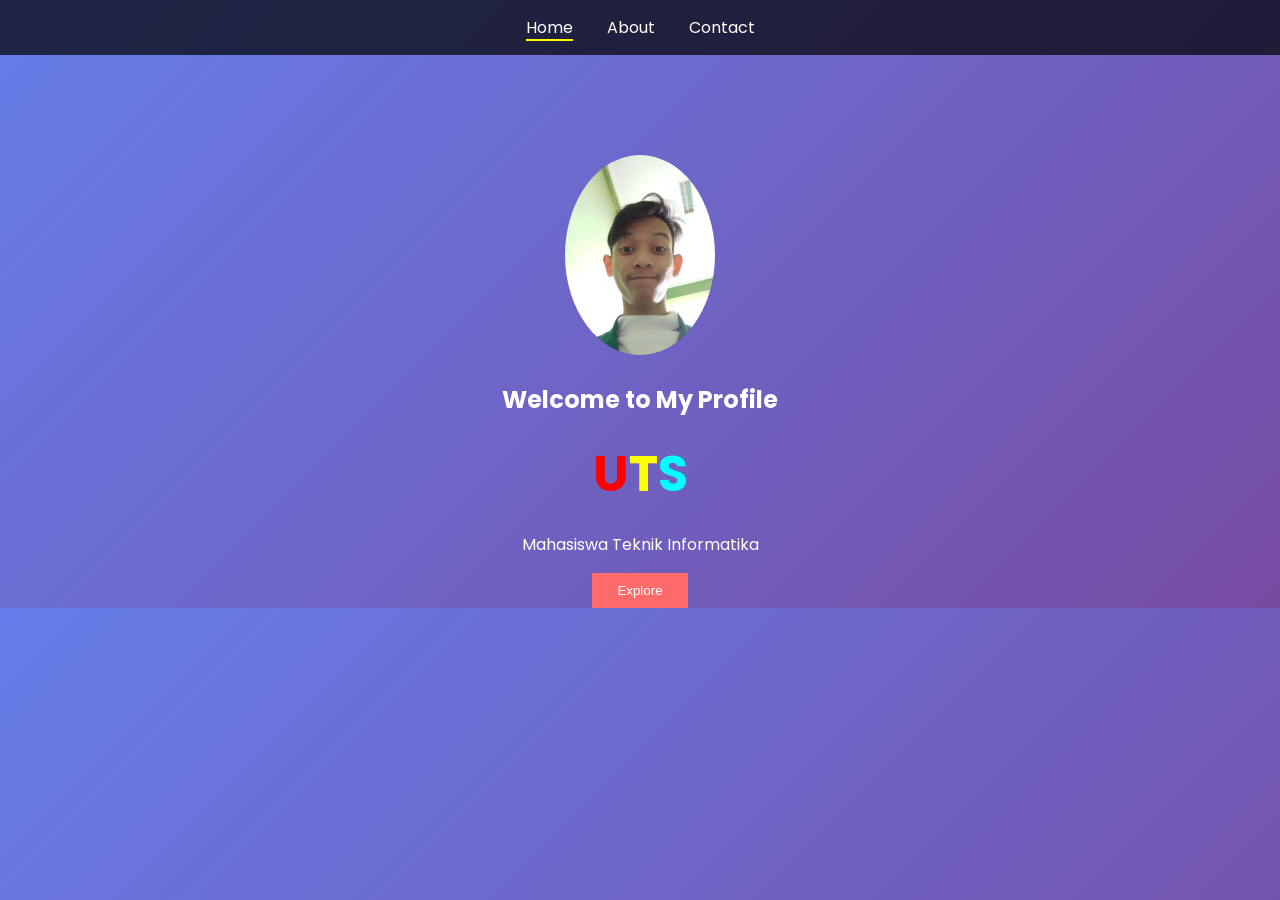
<file: index.html>
<!DOCTYPE html>
<html>
<head>
    <title>Home</title>
    <link rel="stylesheet" href="style.css">
</head>
<body>

<nav>
    <a href="index.html" class="active">Home</a>
    <a href="about.html">About</a>
    <a href="contact.html">Contact</a>
</nav>

<section class="hero">

    <!-- FOTO -->
    <img src="farhan.jpeg" class="profile-img">
    <!-- JUDUL -->
    <h1 class="fade-in">Welcome to My Profile</h1>

    <!-- GAS WARNA WARNI -->
    <h1 class="rainbow-text">
        <span>U</span><span>T</span><span>S</span>
    </h1>

    <p class="slide-up">Mahasiswa Teknik Informatika</p>

    <!-- BUTTON -->
    <a href="about.html">
        <button class="btn">Explore</button>
    </a>

</section>

</body>
</html>
</file>
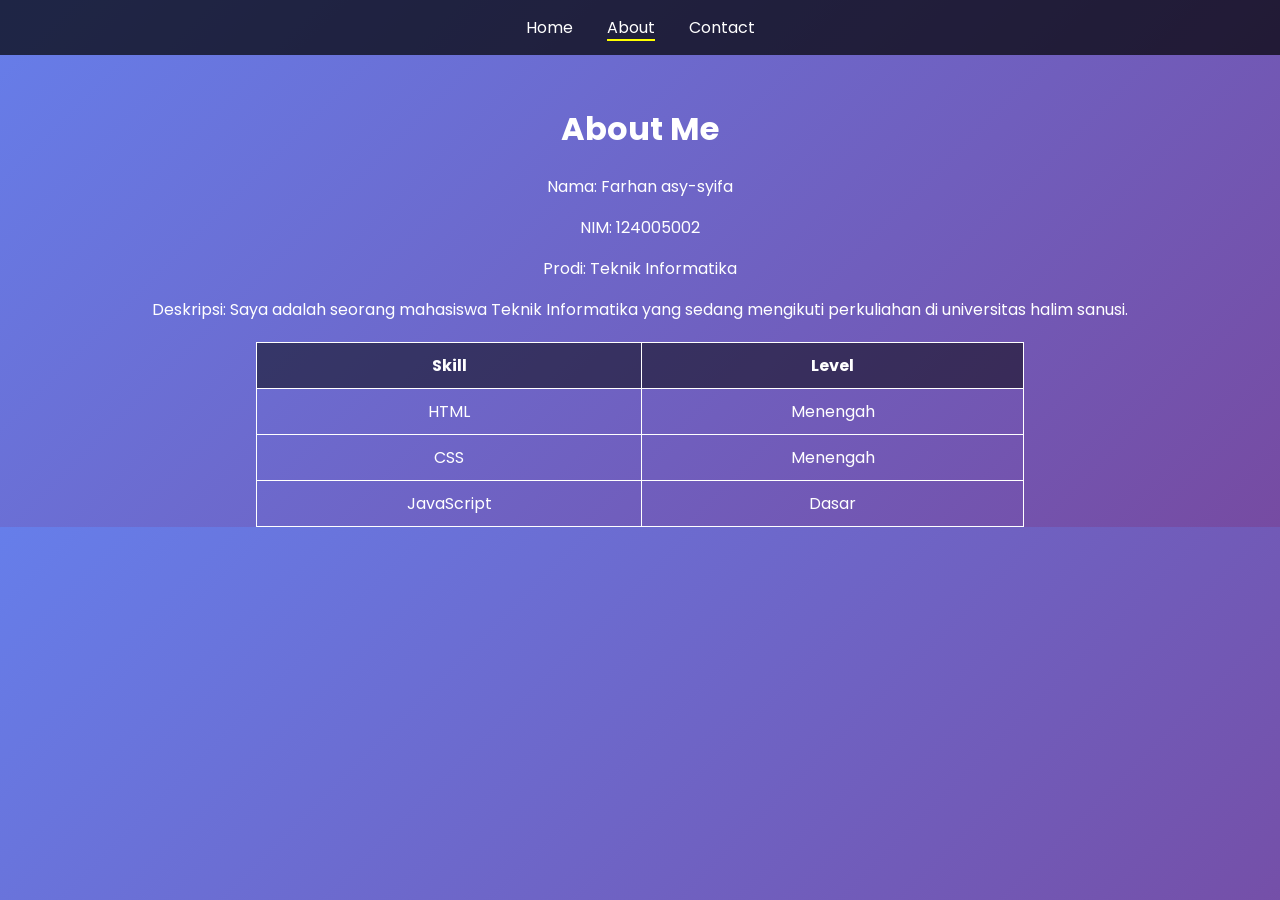
<file: about.html>
<!DOCTYPE html>
<html>
<head>
    <title>About</title>
    <link rel="stylesheet" href="style.css">
</head>
<body>

<nav>
    <a href="index.html">Home</a>
    <a href="about.html" class="active">About</a>
    <a href="contact.html">Contact</a>
</nav>

<div class="container fade-in">
    <h1>About Me</h1>

    <!-- DATA (LU ISI NANTI) -->
    <p>Nama: Farhan asy-syifa</p>
    <p>NIM: 124005002</p>
    <p>Prodi: Teknik Informatika</p>
    <p>Deskripsi: Saya adalah seorang mahasiswa Teknik Informatika yang sedang mengikuti perkuliahan di universitas halim sanusi.</p>

    <!-- TABLE -->
    <table>
        <tr>
            <th>Skill</th>
            <th>Level</th>
        </tr>
        <tr>
            <td>HTML</td>
            <td>Menengah</td>
        </tr>
        <tr>
            <td>CSS</td>
            <td>Menengah</td>
        </tr>
        <tr>
            <td>JavaScript</td>
            <td>Dasar</td>
        </tr>
    </table>
</div>

</body>
</html>
</file>
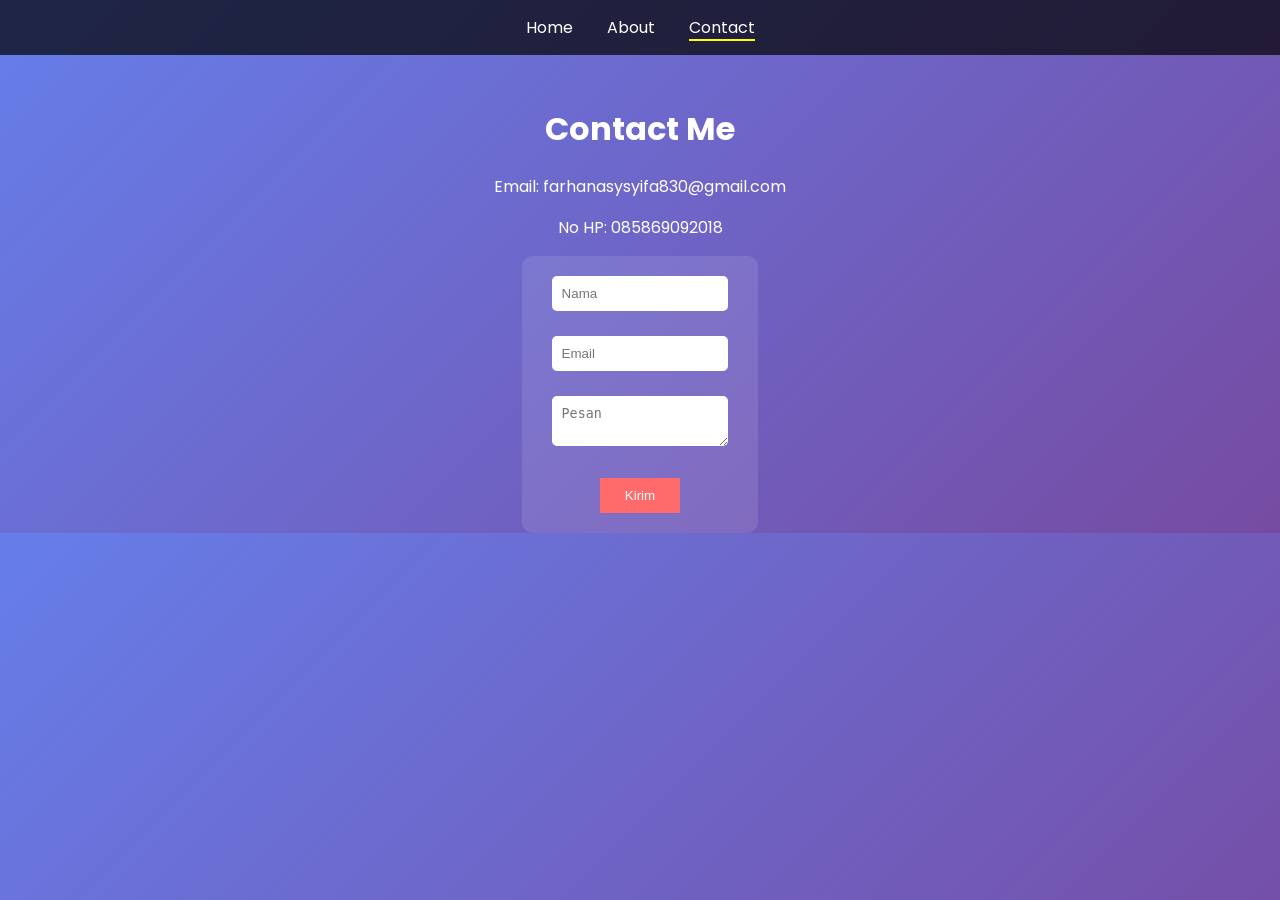
<file: contact.html>
<!DOCTYPE html>
<html>
<head>
    <title>Contact</title>
    <link rel="stylesheet" href="style.css">
</head>
<body>

<nav>
    <a href="index.html">Home</a>
    <a href="about.html">About</a>
    <a href="contact.html" class="active">Contact</a>
</nav>

<div class="container slide-up">
    <h1>Contact Me</h1>

    <!-- INFO KONTAK -->
    <div class="contact-info">
        <p>Email: farhanasysyifa830@gmail.com</p>
        <p>No HP: 085869092018</p>
    </div>

    <!-- FORM -->
    <div class="card">
        <form>
            <input type="text" placeholder="Nama"><br><br>
            <input type="email" placeholder="Email"><br><br>
            <textarea placeholder="Pesan"></textarea><br><br>
            <button class="btn">Kirim</button>
        </form>
    </div>
</div>

</body>
</html>
</file>
<file: style.css>
@import url('https://fonts.googleapis.com/css2?family=Poppins&display=swap');

body {
    font-family: 'Poppins', sans-serif;
    margin: 0;
    background: linear-gradient(135deg, #667eea, #764ba2);
    color: white;
}

/* NAVBAR */
nav {
    background: rgba(0,0,0,0.7);
    padding: 15px;
    text-align: center;
}

nav a {
    color: white;
    margin: 15px;
    text-decoration: none;
    transition: 0.3s;
}

nav a:hover {
    color: yellow;
}

.active {
    border-bottom: 2px solid yellow;
}

/* HERO */
.hero {
    text-align: center;
    margin-top: 100px;
}

/* FOTO */
.profile-img {
    border-radius: 50%;
    width: 150px;
    transition: 0.3s;
}

.profile-img:hover {
    transform: scale(1.1);
}

/* CONTAINER */
.container {
    text-align: center;
    margin-top: 50px;
}

/* BUTTON */
.btn {
    padding: 10px 25px;
    background: #ff6b6b;
    border: none;
    color: white;
    cursor: pointer;
    transition: 0.3s;
}

.btn:hover {
    transform: scale(1.2);
    background: #ff3b3b;
}

/* TABLE */
table {
    margin: auto;
    border-collapse: collapse;
    width: 60%;
    margin-top: 20px;
}

th, td {
    border: 1px solid white;
    padding: 10px;
}

th {
    background: rgba(0,0,0,0.5);
}

/* CARD */
.card {
    background: rgba(255,255,255,0.1);
    padding: 20px;
    border-radius: 10px;
    display: inline-block;
}

/* FORM */
input, textarea {
    width: 80%;
    padding: 10px;
    border: none;
    border-radius: 5px;
}

/* ANIMASI */
.fade-in {
    animation: fadeIn 2s ease-in;
}

@keyframes fadeIn {
    from {opacity: 0;}
    to {opacity: 1;}
}

.slide-up {
    animation: slideUp 1.5s ease;
}

@keyframes slideUp {
    from {
        transform: translateY(50px);
        opacity: 0;
    }
    to {
        transform: translateY(0);
        opacity: 1;
    }
}

/* GAS WARNA */
.rainbow-text span:nth-child(1) { color: red; }
.rainbow-text span:nth-child(2) { color: yellow; }
.rainbow-text span:nth-child(3) { color: cyan; }

.rainbow-text span {
    font-size: 50px;
    font-weight: bold;
    transition: 0.3s;
}

.rainbow-text span:hover {
    transform: scale(1.3);
}
</file>
